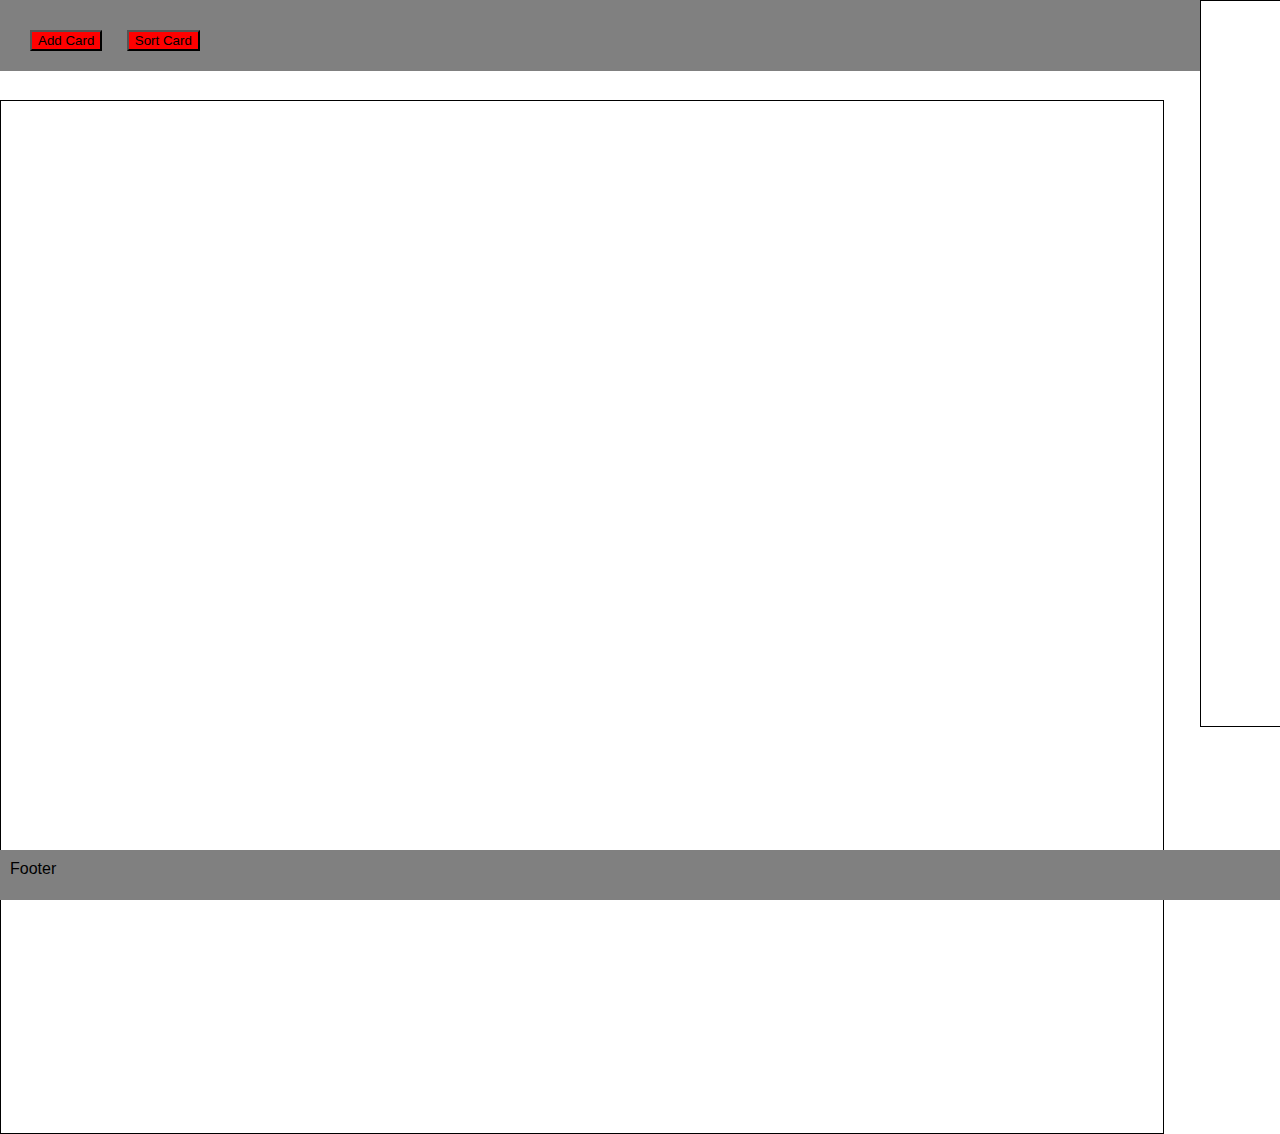
<file: index.html>
<!DOCTYPE html>
<html lang="en">
<head>
    <meta charset="UTF-8">
    <meta http-equiv="X-UA-Compatible" content="IE=edge">
    <meta name="viewport" content="width=device-width, initial-scale=1.0">
    <title>Document</title>
    <link rel="stylesheet" href="index.css">
</head>
<body>
    <header id="header">
        <button type="button" id="add" onClick="addCard()">Add Card</button>
        <button type="button" id="sort" onClick="sortCards()">Sort Card</button>
    </header>
    <div id="container">   
    </div>
    <footer id="footer"> Footer</footer>
    <header id="instructions"><p id="headerInnerText">(Instructions)</p></header>
    <script src="index.js"></script>
</body>
</html>
</file>
<file: index.css>
body {
    margin: 0;
    font-family: Arial, Helvetica, sans-serif;
  }
  #header{
    padding: 10px 10px 0px 10px;
    background: grey;
    width: 100%;
    top: 0;
    overflow: hidden;
    position: fixed;
}
#footer{
    position: fixed;
    padding: 10px 10px 0px 10px;
    bottom: 0;
    width: 100%;
    height: 40px;
    background: grey;
  
}

#add{
    margin: 20px;
    background-color: red;
}
#add:hover{
    background-color: grey;
}
#sort{
    background-color: red;
}
#sort:hover{
    background-color:grey;
}
#big{
    display: flex;
    flex-wrap: wrap; 

}

#container{
    display: flex;
    flex-wrap: wrap;  
    align-content: flex-start;
    padding: 16px;
    margin-top: 100px;
    border: 1px solid black;
    width: 1130px;
    height:1000px;
    overflow: scroll;
    overflow-x:hidden;
    overflow-y:scroll;
}

#card1{
    text-align: center;
    width:100px;
    height: 30px;
    margin: 30px;
    border: 1px solid black;
    padding: 30px;
    
}

#instructions{
    display: flex;
    justify-content: center;
    margin-left: 1200px;
    border: 1px solid black;
    background: white;
    height:725px;
    width: 22%;
    top: 0;
    overflow: hidden;
    position: fixed;

}

#headerInnerText{
    margin-top: 350px;
}
</file>
